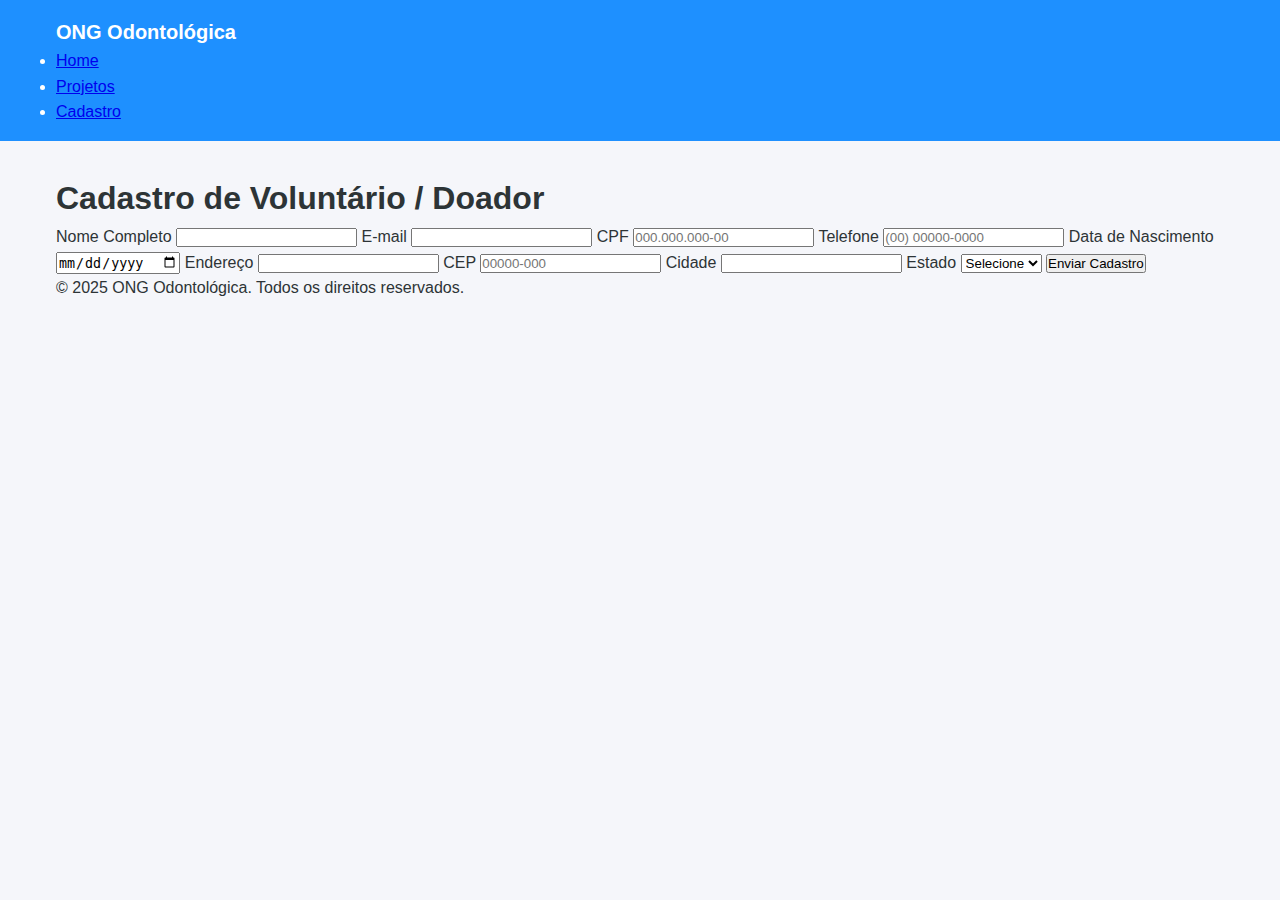
<file: cadastro.html>
<!DOCTYPE html>
<html lang="pt-BR">
<head>
  <meta charset="UTF-8">
  <meta name="viewport" content="width=device-width, initial-scale=1.0">
  <title>Cadastro - ONG Odontológica</title>
  <link rel="stylesheet" href="css/styles.css">
</head>
<body>
  <header>
    <div class="container">
      <div class="logo">ONG Odontológica</div>
      <nav>
        <ul class="nav-links">
          <li><a href="index.html">Home</a></li>
          <li><a href="projetos.html">Projetos</a></li>
          <li><a href="cadastro.html">Cadastro</a></li>
        </ul>
        <div class="hamburger">
          <span></span>
          <span></span>
          <span></span>
        </div>
      </nav>
    </div>
  </header>

  <section class="container" style="margin-top:32px;">
    <h1>Cadastro de Voluntário / Doador</h1>
    <form>
      <label for="nome">Nome Completo</label>
      <input type="text" id="nome" name="nome" required>

      <label for="email">E-mail</label>
      <input type="email" id="email" name="email" required>

      <label for="cpf">CPF</label>
      <input type="text" id="cpf" name="cpf" maxlength="14" placeholder="000.000.000-00" required>

      <label for="telefone">Telefone</label>
      <input type="tel" id="telefone" name="telefone" placeholder="(00) 00000-0000" required>

      <label for="nascimento">Data de Nascimento</label>
      <input type="date" id="nascimento" name="nascimento" required>

      <label for="endereco">Endereço</label>
      <input type="text" id="endereco" name="endereco" required>

      <label for="cep">CEP</label>
      <input type="text" id="cep" name="cep" placeholder="00000-000" required>

      <label for="cidade">Cidade</label>
      <input type="text" id="cidade" name="cidade" required>

      <label for="estado">Estado</label>
      <select id="estado" name="estado" required>
        <option value="">Selecione</option>
        <option value="SP">SP</option>
        <option value="RJ">RJ</option>
        <option value="MG">MG</option>
        <option value="PR">PR</option>
        <!-- adicione outros estados -->
      </select>

      <button type="submit" class="btn">Enviar Cadastro</button>
    </form>
  </section>

  <footer>
    <div class="container">
      <p>&copy; 2025 ONG Odontológica. Todos os direitos reservados.</p>
    </div>
  </footer>

  <script src="js/main.js"></script>
  <script src="js/validation.js"></script>
</body>
</html>
</file>
<file: css/styles.css>
/* ===================== */
/* VARIÁVEIS GLOBAIS */
:root {
  --color-primary: #1e90ff;
  --color-primary-light: #63b3ff;
  --color-secondary: #00b894;
  --color-accent: #ff7675;
  --color-dark: #2d3436;
  --color-light: #f5f6fa;
  --color-gray: #b2bec3;
  --color-white: #ffffff;

  --font-base: "Poppins", sans-serif;
  --font-size-xs: 0.75rem;
  --font-size-sm: 0.875rem;
  --font-size-md: 1rem;
  --font-size-lg: 1.25rem;
  --font-size-xl: 2rem;

  --space-1: 8px;
  --space-2: 16px;
  --space-3: 24px;
  --space-4: 32px;
  --space-5: 48px;
  --space-6: 64px;

  --container-width: 1200px;
}

/* ===================== */
/* RESET */
* {
  margin: 0;
  padding: 0;
  box-sizing: border-box;
}

body {
  font-family: var(--font-base);
  background: var(--color-light);
  color: var(--color-dark);
  line-height: 1.6;
}

/* ===================== */
/* CONTAINER */
.container {
  max-width: var(--container-width);
  margin: 0 auto;
  padding: 0 var(--space-2);
}

/* ===================== */
/* HEADER */
header {
  background: var(--color-primary);
  color: var(--color-white);
  padding: var(--space-2) 0;
}

.logo {
  font-size: var(--font-size-lg);
  font-weight: 700;
}

nav {
  display: flex;
  justify-content: space-between;
  align-it
</file>
